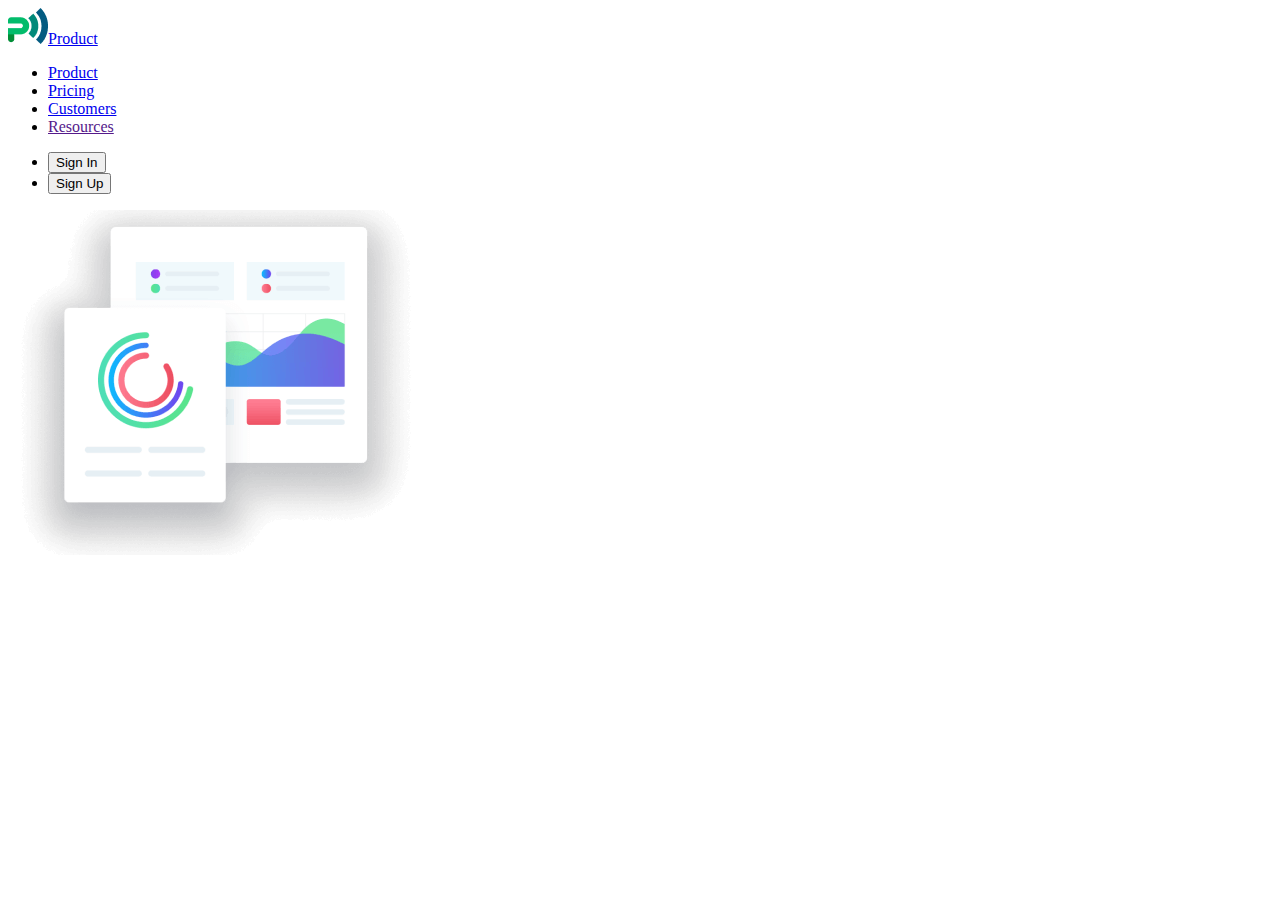
<file: customers.html>
<!DOCTYPE html>
<html lang="en">
  <head>
    <meta charset="UTF-8" />
    <meta name="viewport" content="width=device-width, initial-scale=1.0" />
    <title>Document</title>
  </head>
  <body>
    <header>
      <nav>
        <a href="./index.html"
          ><img src="./images/logo.png" alt="logo" />Product</a
        >
        <ul>
          <li><a href="./index.html">Product</a></li>
          <li><a href="./pricises.html">Pricing</a></li>
          <li><a href="./customers.html">Customers</a></li>
          <li><a href="">Resources</a></li>
        </ul>
      </nav>
      <ul>
        <li><button type="button">Sign In</button></li>
        <li><button type="button">Sign Up</button></li>
      </ul>
    </header>
    <main>
      <img
        src="./images/graphics.png"
        alt="grafics
        "
      />
    </main>
    <footer></footer>
  </body>
</html>
</file>
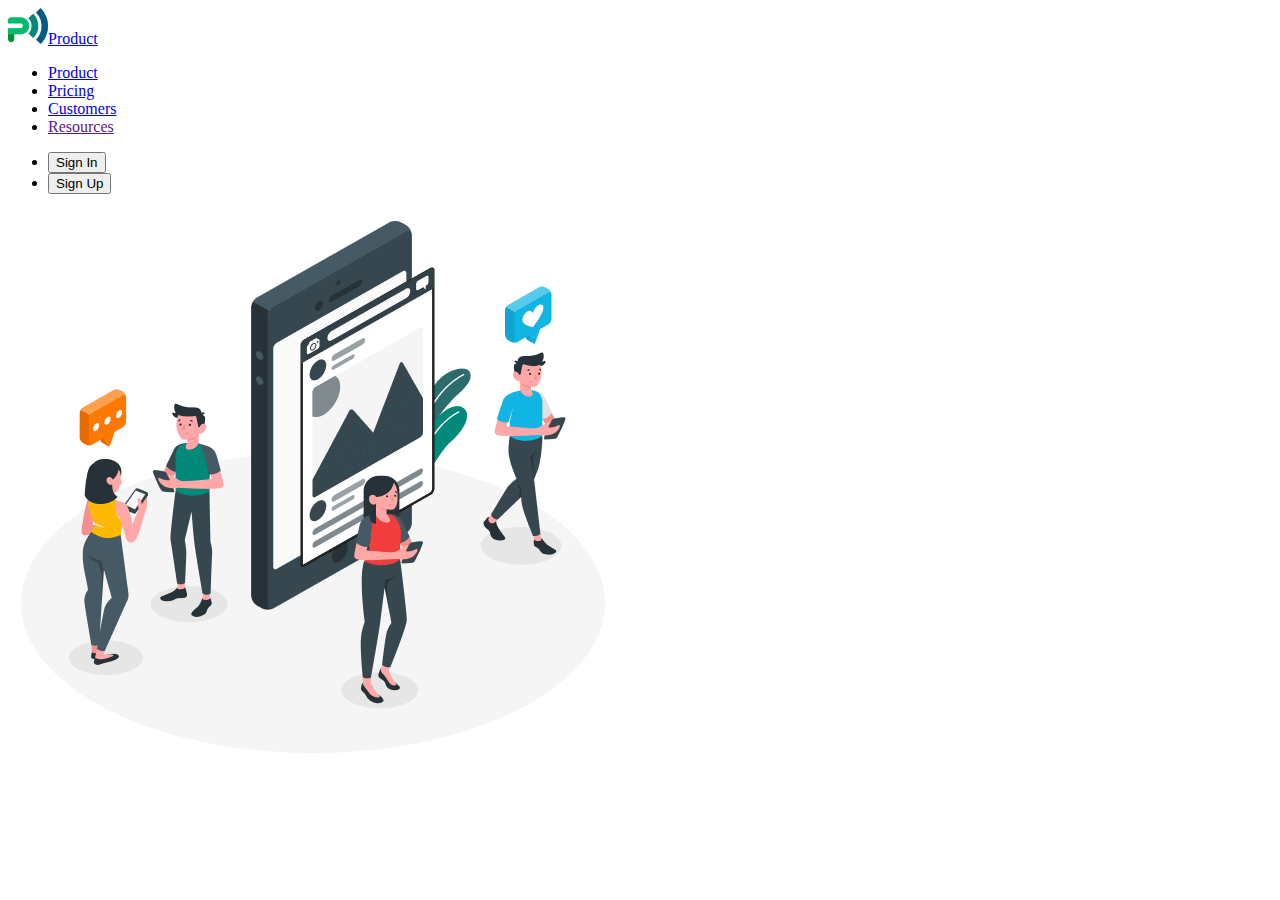
<file: pricises.html>
<!DOCTYPE html>
<html lang="en">
  <head>
    <meta charset="UTF-8" />
    <meta name="viewport" content="width=device-width, initial-scale=1.0" />
    <title>Document</title>
  </head>
  <body>
    <header class="header">
      <nav class="header-nav">
        <a class="logo" href="./index.html"
          ><img src="./images/logo.png" alt="logo" />Product</a
        >
        <ul class="nav-list">
          <li class="nav-item">
            <a class="nav-link" href="./index.html">Product</a>
          </li>
          <li class="nav-item">
            <a class="nav-link" href="./pricises.html">Pricing</a>
          </li>
          <li class="nav-item">
            <a class="nav-link" href="./customers.html">Customers</a>
          </li>
          <li class="nav-item"><a class="nav-link" href="">Resources</a></li>
        </ul>
      </nav>
      <ul class="btn-list">
        <li><button class="btn-header" type="button">Sign In</button></li>
        <li>
          <button class="btn-header second" type="button">Sign Up</button>
        </li>
      </ul>
    </header>
    <main>
      <img src="./images/hero-img.png" alt="peoples" />
    </main>
    <footer></footer>
  </body>
</html>
</file>
